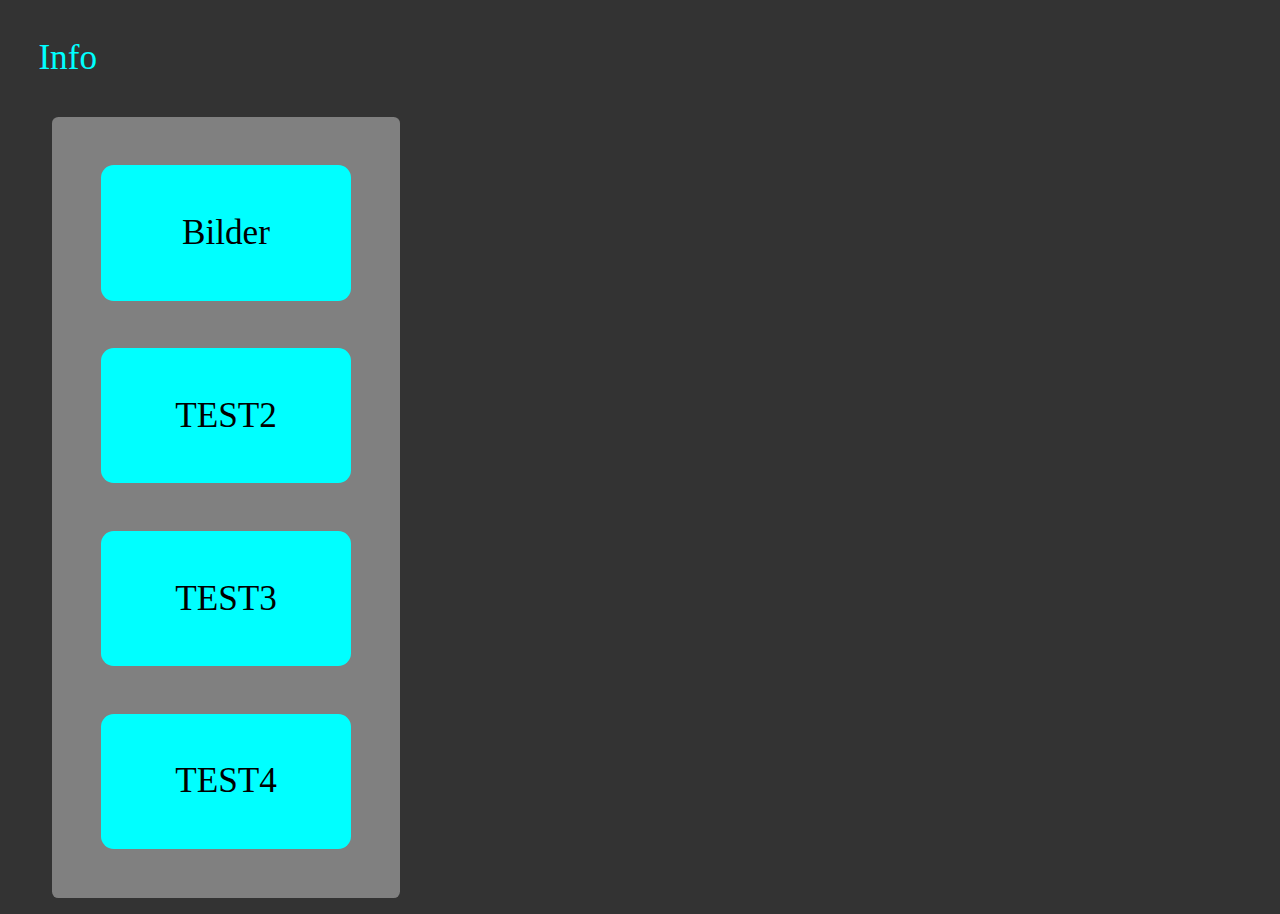
<file: index.html>
<!DOCTYPE html>
<html lang="en">
    <meta charset="UTF-8">
    <meta name="viewport" content="device-width, initial-scale=1.0>">
        <title>Walter</title>
    <style>
    </style>

    <head>
        <div class="p"><a href="https://www.youtube.com/watch?v=dQw4w9WgXcQ"><span style="color: aqua;"> Info</span></a> </div> 
        <link rel="Stylesheet" href="Stylesheet.css">
    </head>

    <body style=background-color:#333>
        <div>
        </div>


        
    <ul>
        <div class="flex-container">
            <div class="">  <a href="Page1.html"> Bilder</a> </div>
            <div> <a href="Page2.html">TEST2 </a> </div>
            <div> <a href="Page3.html">TEST3 </a> </div>
            <div> <a href="Page4.html">TEST4 </a> </div>
        </div>
    </ul>


    </body>
</html>
</file>
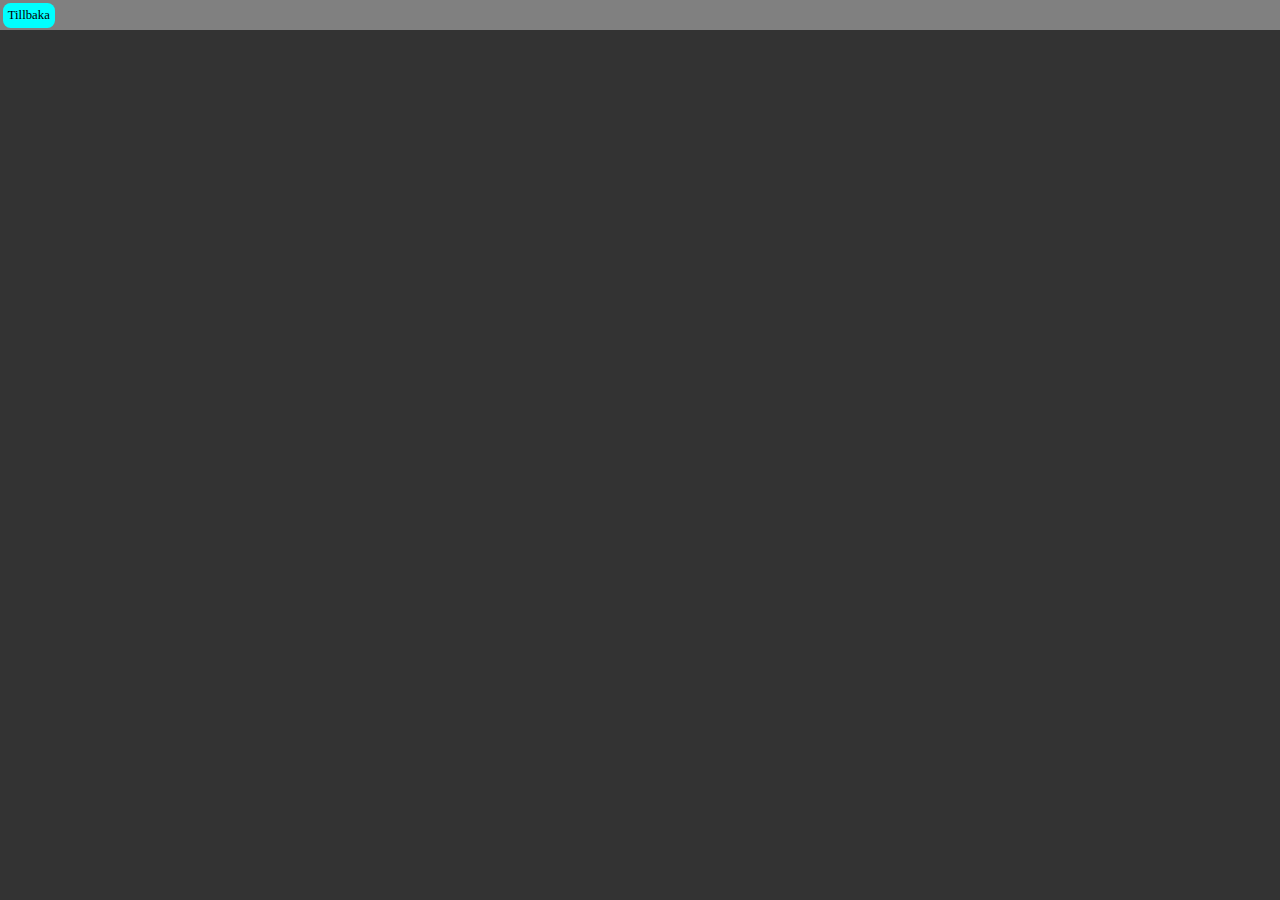
<file: Page1.html>
<!DOCTYPE html>
<html lang="en">
    <style>
*{margin: 0;
  padding: 0;
 }
 a
{
    color: rgb(0, 0, 0);
    text-decoration: none;
}
.container-flex {
                background-color:#808080;
                display: flex;
                flex-direction: row;
                flex-wrap: nowrap;
                width: 100%;
                height: 100%;
                margin-left: 0%;
                margin-right: 0%;
                margin-top:0%;
                padding:0%;

                }
.container-flex > div {
                 margin: 0.2%;
                padding: 0.4%;
                font-size: 80%; 
                color: 000000 ;  
                background-color:aqua;
                border-radius: 0.6vw;                
                text-align-last:center ;
                }
.container-flex > div:hover { 
                margin: 0.2%;
                padding: 0.4%;
                font-size: 80%; 
                color: 000000 ;  
                background-color:aquamarine;
                border-radius: 0.6vw;             
                text-align-last:center ;
                transition: background-color 0.5s;
                }
    </style>

    <head>
        <title>Bilder</title>

    </head>

    <body style=background-color:#333>
        <div style="background-color: #808080;">
            <ul>
                <div class="container-flex">
                    <div> <a href="index.html">Tillbaka</a></div>
                </div>
            </ul> 
        </div>     

    </body>
    
</html>
</file>
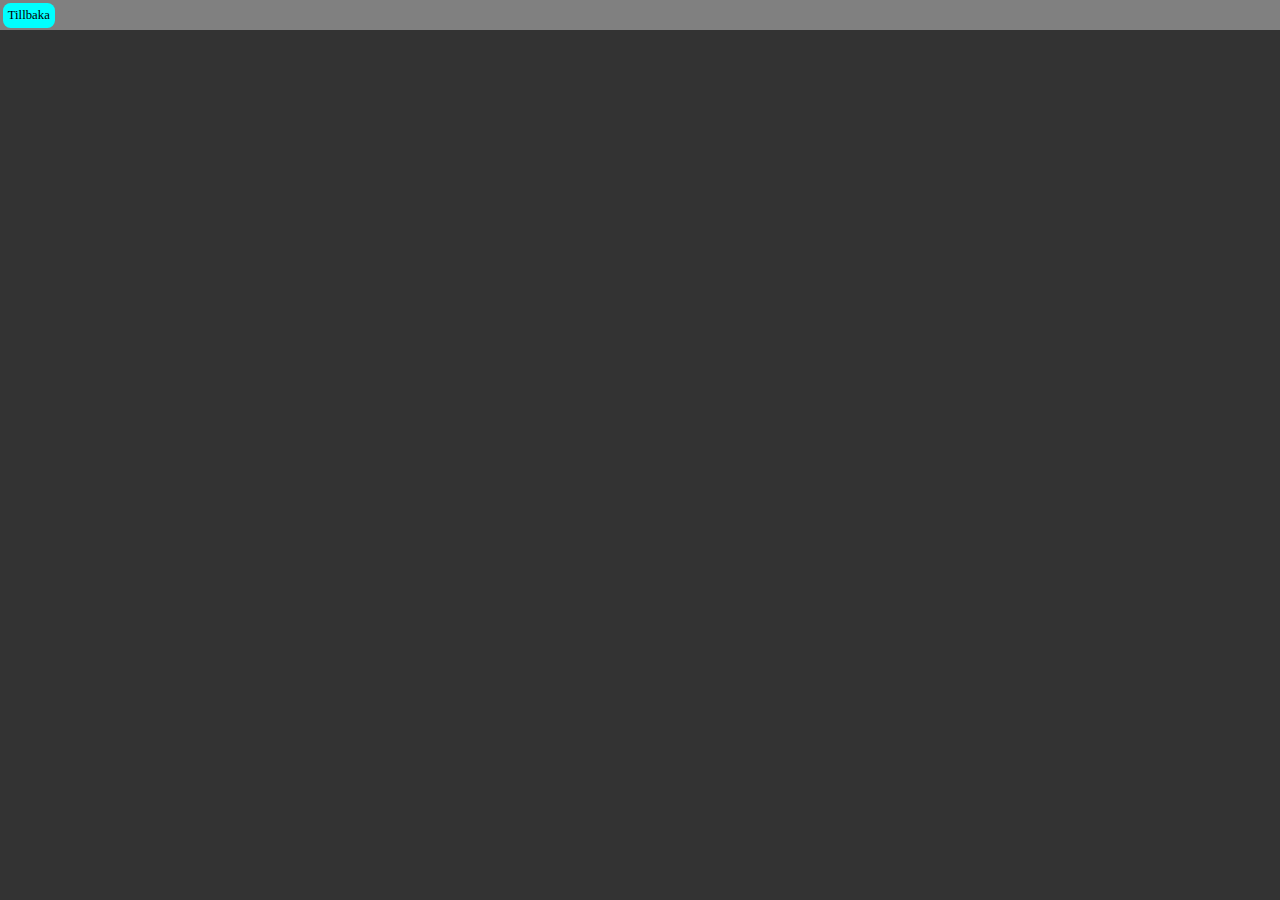
<file: Page2.html>
<!DOCTYPE html>
<html lang="en">
    <style>
*{margin: 0;
  padding: 0;
 }
 a
{
    color: rgb(0, 0, 0);
    text-decoration: none;
}
.container-flex {
                background-color:#808080;
                display: flex;
                flex-direction: row;
                flex-wrap: nowrap;
                width: 100%;
                height: 100%;
                margin-left: 0%;
                margin-right: 0%;
                margin-top:0%;
                padding:0%;

                }
.container-flex > div {
                 margin: 0.2%;
                padding: 0.4%;
                font-size: 80%; 
                color: 000000 ;  
                background-color:aqua;
                border-radius: 0.6vw;                
                text-align-last:center ;
                }
.container-flex > div:hover { 
                margin: 0.2%;
                padding: 0.4%;
                font-size: 80%; 
                color: 000000 ;  
                background-color:aquamarine;
                border-radius: 0.6vw;             
                text-align-last:center ;
                transition: background-color 0.5s;
                }
    </style>

    <head>
        <title>Test2</title>

    </head>

    <body style=background-color:#333>
        <div style="background-color: #808080;">
            <ul>
                <div class="container-flex">
                    <div> <a href="index.html">Tillbaka</a></div>
                </div>
            </ul> 
        </div>     

    </body>
    
</html>
</file>
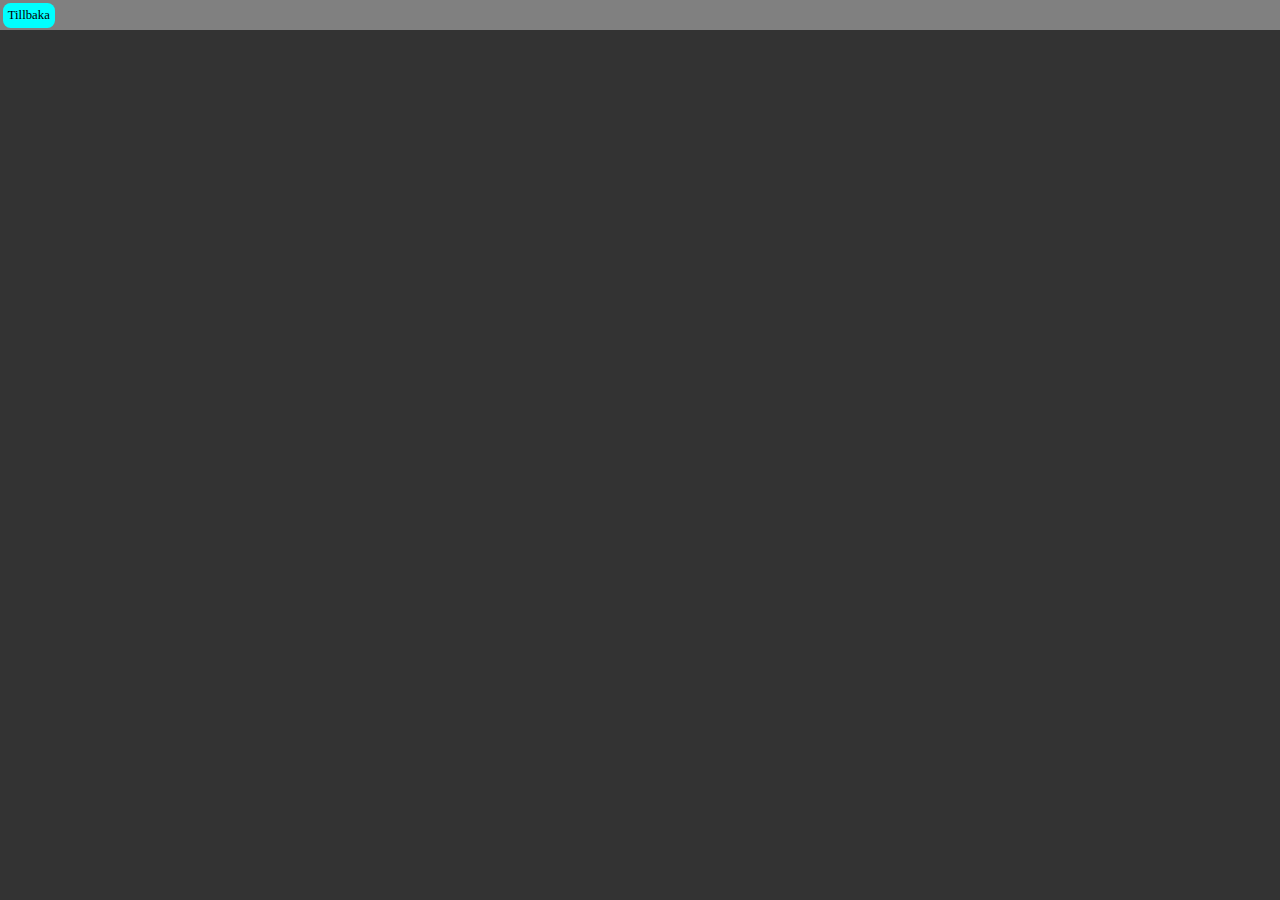
<file: Page3.html>
<!DOCTYPE html>
<html lang="en">
    <style>
*{margin: 0;
  padding: 0;
 }
 a
{
    color: rgb(0, 0, 0);
    text-decoration: none;
}
.container-flex {
                background-color:#808080;
                display: flex;
                flex-direction: row;
                flex-wrap: nowrap;
                width: 100%;
                height: 100%;
                margin-left: 0%;
                margin-right: 0%;
                margin-top:0%;
                padding:0%;

                }
.container-flex > div {
                 margin: 0.2%;
                padding: 0.4%;
                font-size: 80%; 
                color: 000000 ;  
                background-color:aqua;
                border-radius: 0.6vw;                
                text-align-last:center ;
                }
.container-flex > div:hover { 
                margin: 0.2%;
                padding: 0.4%;
                font-size: 80%; 
                color: 000000 ;  
                background-color:aquamarine;
                border-radius: 0.6vw;             
                text-align-last:center ;
                transition: background-color 0.5s;
                }
    </style>

    <head>
        <title>Test3</title>

    </head>

    <body style=background-color:#333>
        <div style="background-color: #808080;">
            <ul>
                <div class="container-flex">
                    <div> <a href="index.html">Tillbaka</a></div>
                </div>
            </ul> 
        </div>     

    </body>
    
</html>
</file>
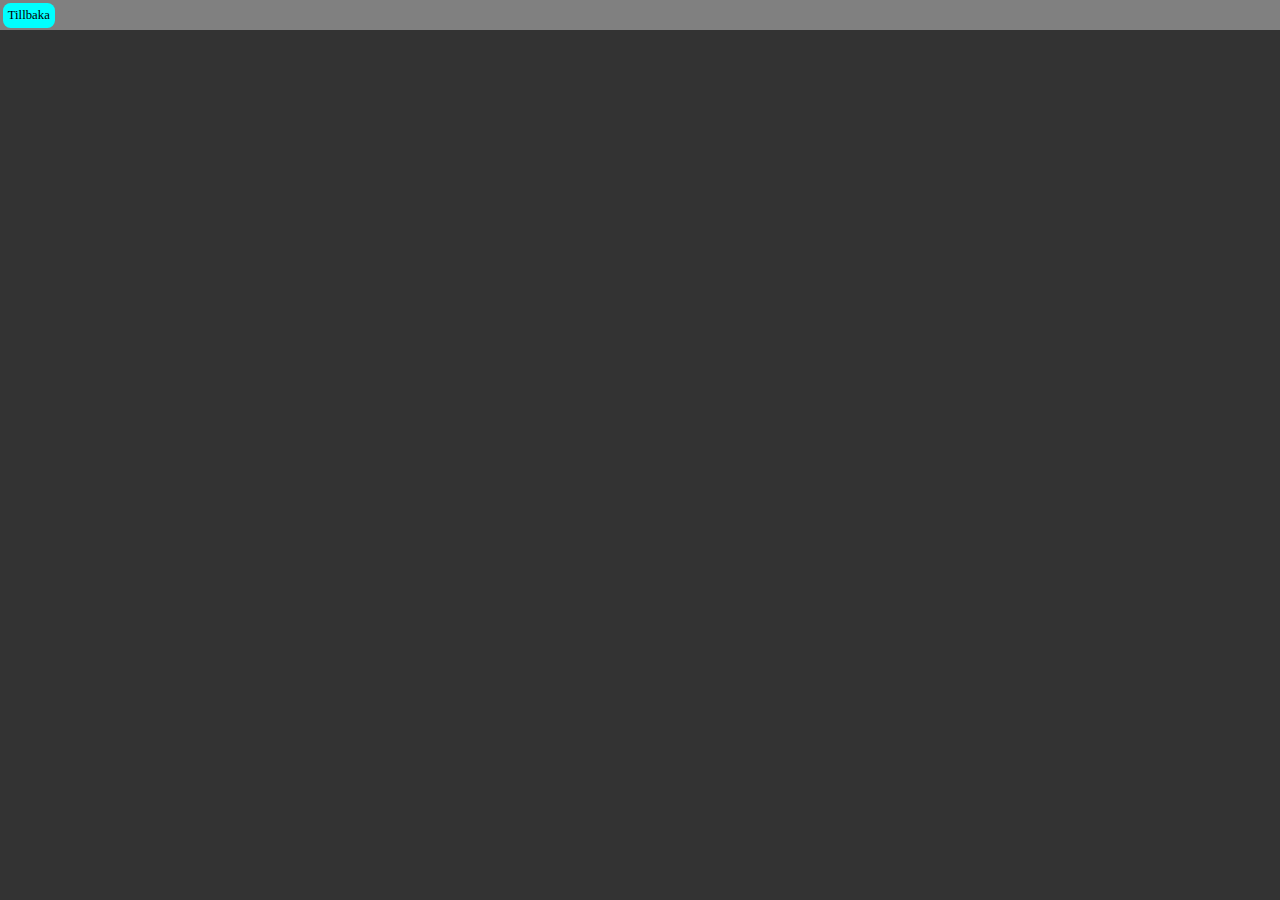
<file: Page4.html>
<!DOCTYPE html>
<html lang="en">
    <style>
*{margin: 0;
  padding: 0;
 }
 a
{
    color: rgb(0, 0, 0);
    text-decoration: none;
}
.container-flex {
                background-color:#808080;
                display: flex;
                flex-direction: row;
                flex-wrap: nowrap;
                width: 100%;
                height: 100%;
                margin-left: 0%;
                margin-right: 0%;
                margin-top:0%;
                padding:0%;

                }
.container-flex > div {
                 margin: 0.2%;
                padding: 0.4%;
                font-size: 80%; 
                color: 000000 ;  
                background-color:aqua;
                border-radius: 0.6vw;                
                text-align-last:center ;
                }
.container-flex > div:hover { 
                margin: 0.2%;
                padding: 0.4%;
                font-size: 80%; 
                color: 000000 ;  
                background-color:aquamarine;
                border-radius: 0.6vw;             
                text-align-last:center ;
                transition: background-color 0.5s;
                }
    </style>

    <head>
        <title>Test4</title>

    </head>

    <body style=background-color:#333>
        <div style="background-color: #808080;">
            <ul>
                <div class="container-flex">
                    <div> <a href="index.html">Tillbaka</a></div>
                </div>
            </ul> 
        </div>     

    </body>
    
</html>
</file>
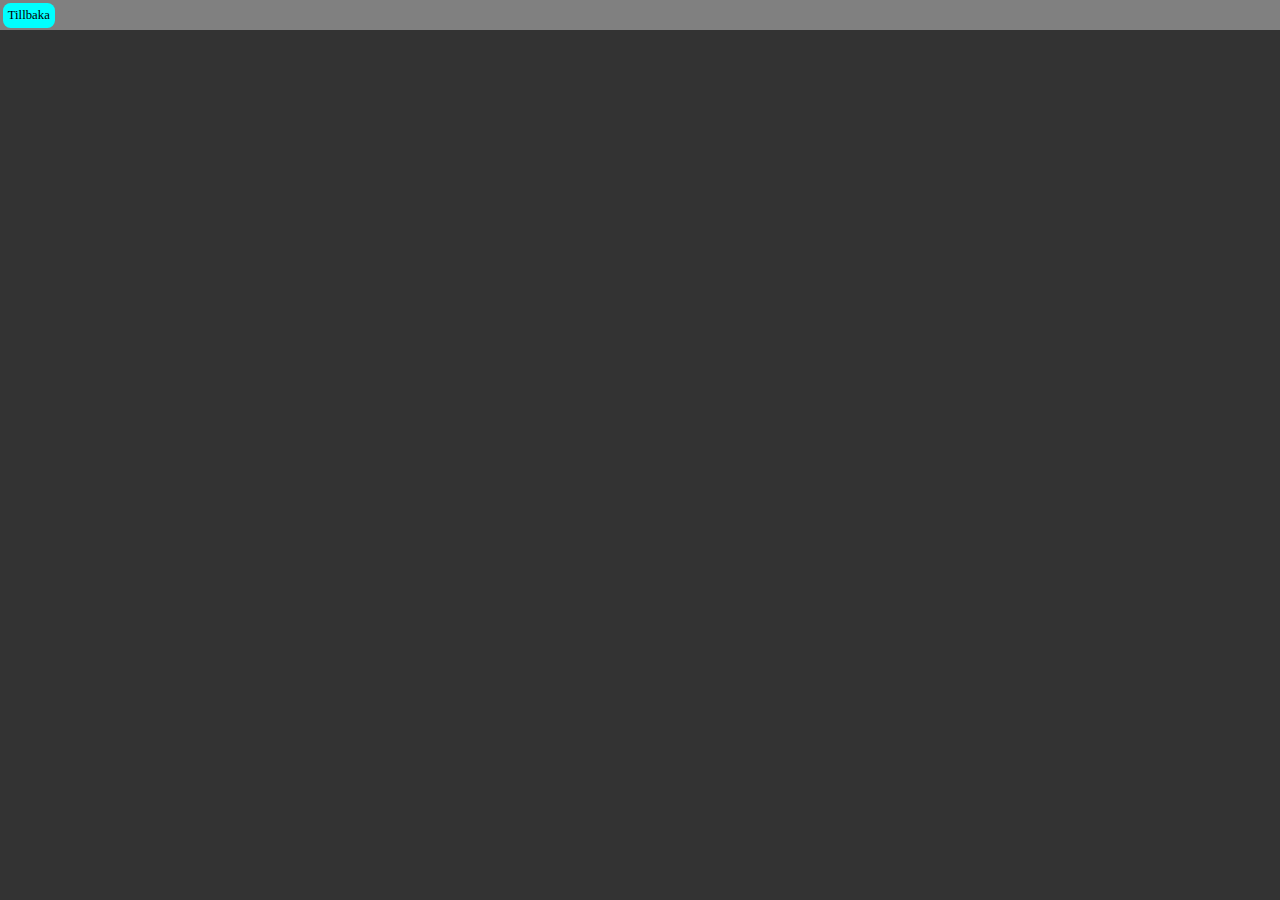
<file: .HTML/Page2.html>
<!DOCTYPE html>
<html lang="en">
    <style>
*{margin: 0;
  padding: 0;
 }
 a
{
    color: rgb(0, 0, 0);
    text-decoration: none;
}
        .container-flex {
                background-color:#808080;
                display: flex;
                flex-direction: row;
                flex-wrap: nowrap;
                width: 100%;
                height: 100%;
                margin-left: 0%;
                margin-right: 0%;
                margin-top:0%;
                padding:0%;

                }
.container-flex > div {
                 margin: 0.2%;
                padding: 0.4%;
                font-size: 80%; 
                color: 000000 ;  
                background-color:aqua;
                border-radius: 0.6vw;                
                text-align-last:center ;
                }
.container-flex > div:hover { 
                margin: 0.2%;
                padding: 0.4%;
                font-size: 80%; 
                color: 000000 ;  
                background-color:aquamarine;
                border-radius: 0.6vw;             
                text-align-last:center ;
                transition: background-color 0.5s;
                }
    </style>

    <head>
        <title>Test2</title>

    </head>

    <body style=background-color:#333>
        <div style="background-color: #808080;">
            <ul>
                <div class="container-flex">
                    <div> <a href="index.html">Tillbaka</a></div>
                </div>
            </ul> 
        </div>     

    </body>
    
</html>
</file>
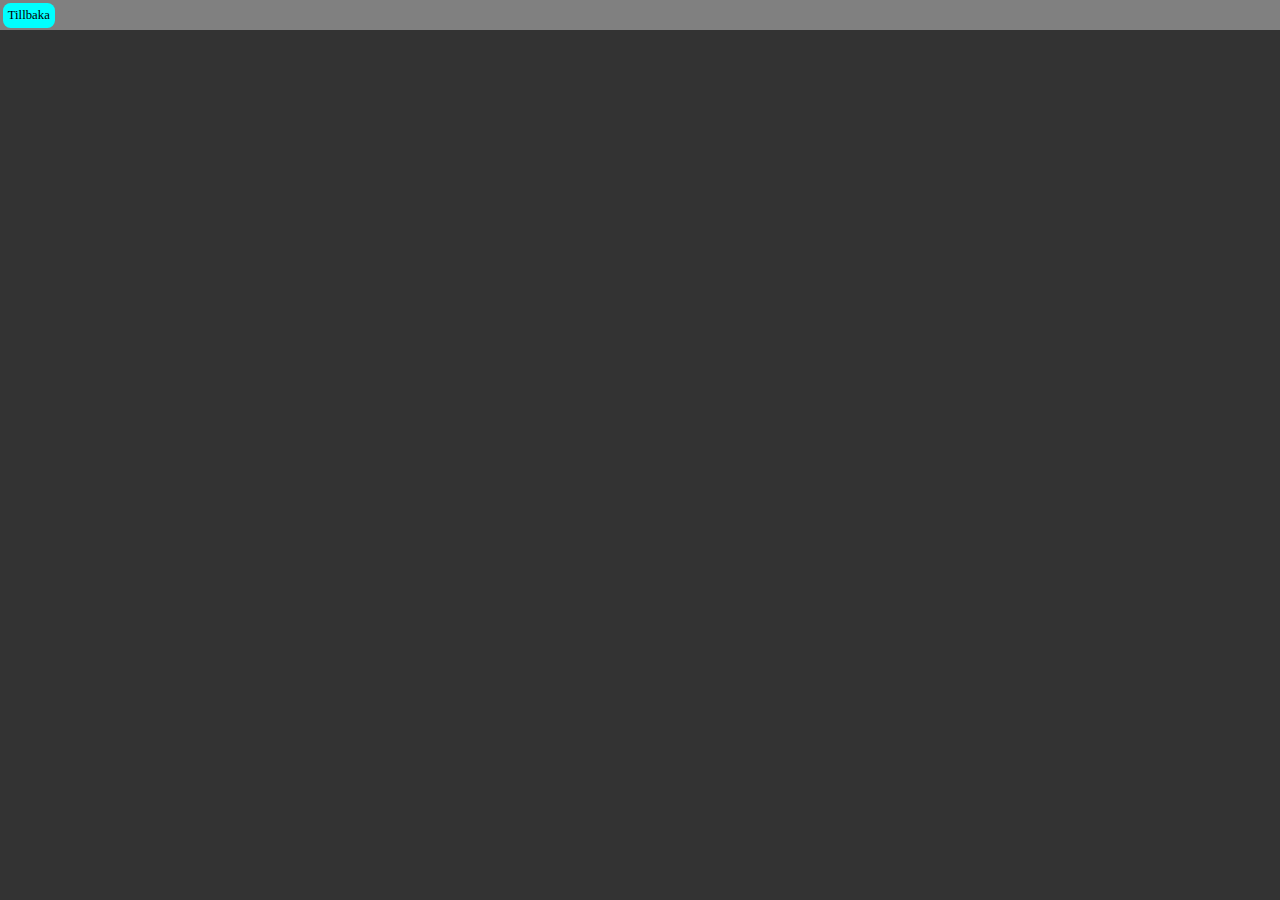
<file: .HTML/Page3.html>
<!DOCTYPE html>
<html lang="en">
    <style>
*{margin: 0;
  padding: 0;
 }
 a
{
    color: rgb(0, 0, 0);
    text-decoration: none;
}
        .container-flex {
                background-color:#808080;
                display: flex;
                flex-direction: row;
                flex-wrap: nowrap;
                width: 100%;
                height: 100%;
                margin-left: 0%;
                margin-right: 0%;
                margin-top:0%;
                padding:0%;

                }
.container-flex > div {
                 margin: 0.2%;
                padding: 0.4%;
                font-size: 80%; 
                color: 000000 ;  
                background-color:aqua;
                border-radius: 0.6vw;                
                text-align-last:center ;
                }
.container-flex > div:hover { 
                margin: 0.2%;
                padding: 0.4%;
                font-size: 80%; 
                color: 000000 ;  
                background-color:aquamarine;
                border-radius: 0.6vw;             
                text-align-last:center ;
                transition: background-color 0.5s;
                }
    </style>

    <head>
        <title>Test3</title>

    </head>

    <body style=background-color:#333>
        <div style="background-color: #808080;">
            <ul>
                <div class="container-flex">
                    <div> <a href="index.html">Tillbaka</a></div>
                </div>
            </ul> 
        </div>     

    </body>
    
</html>
</file>
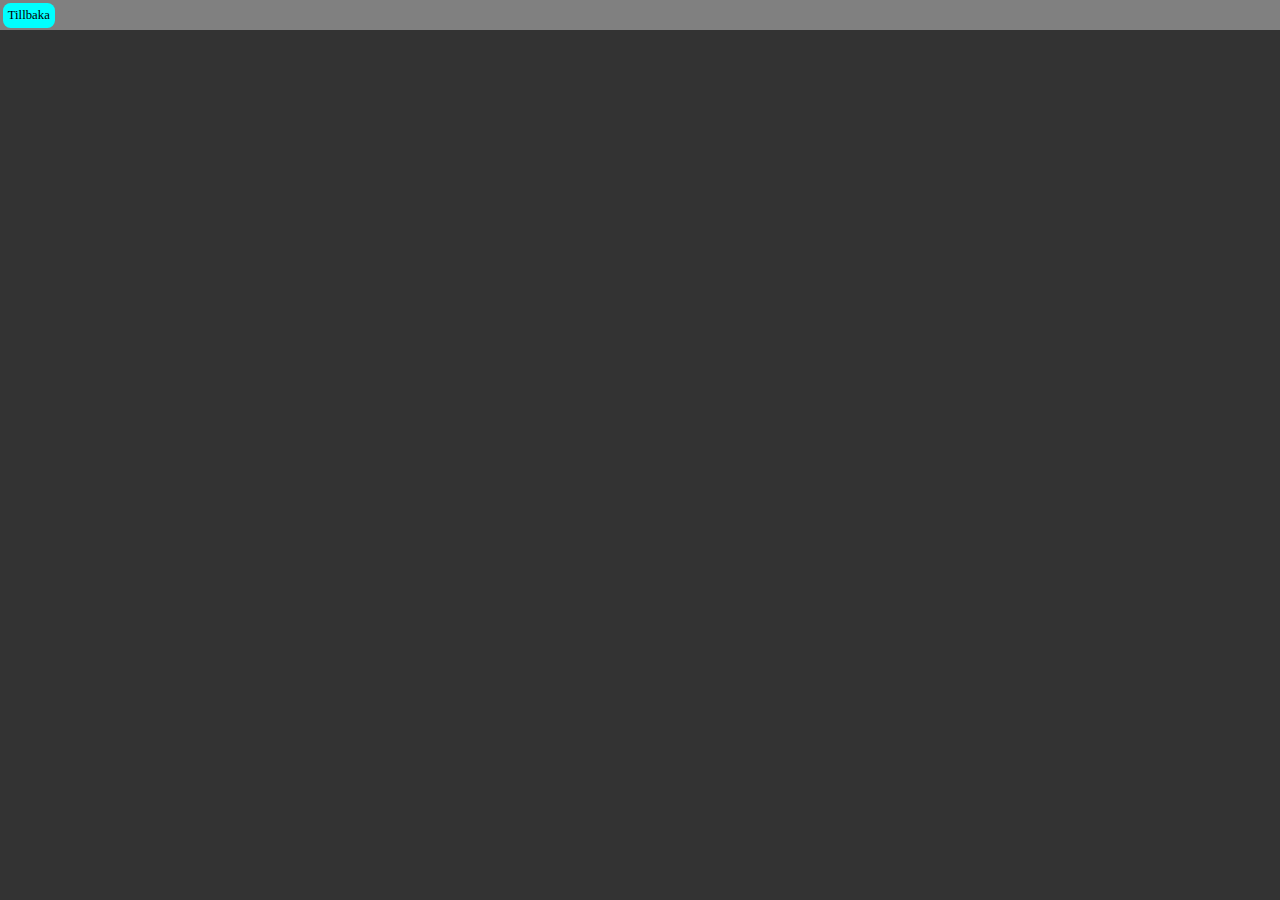
<file: .HTML/Page4.html>
<!DOCTYPE html>
<html lang="en">
    <style>
*{margin: 0;
  padding: 0;
 }
 a
{
    color: rgb(0, 0, 0);
    text-decoration: none;
}
        .container-flex {
                background-color:#808080;
                display: flex;
                flex-direction: row;
                flex-wrap: nowrap;
                width: 100%;
                height: 100%;
                margin-left: 0%;
                margin-right: 0%;
                margin-top:0%;
                padding:0%;

                }
.container-flex > div {
                 margin: 0.2%;
                padding: 0.4%;
                font-size: 80%; 
                color: 000000 ;  
                background-color:aqua;
                border-radius: 0.6vw;                
                text-align-last:center ;
                }
.container-flex > div:hover { 
                margin: 0.2%;
                padding: 0.4%;
                font-size: 80%; 
                color: 000000 ;  
                background-color:aquamarine;
                border-radius: 0.6vw;             
                text-align-last:center ;
                transition: background-color 0.5s;
                }
    </style>

    <head>
        <title>Test4</title>

    </head>

    <body style=background-color:#333>
        <div style="background-color: #808080;">
            <ul>
                <div class="container-flex">
                    <div> <a href="index.html">Tillbaka</a></div>
                </div>
            </ul> 
        </div>     

    </body>
    
</html>
</file>
<file: Stylesheet.css>
a
{
    color: rgb(0, 0, 0);
    text-decoration: none;
}




.p {            color: aqua; 
                font-size: 220%;
                margin:3%;
                text-decoration: none;
                }

body{margin: 0px;
     padding: 0%;}

.flex-container { 
                display:flex; 
                flex-direction: column; 
                background-color: #808080; 
                flex-wrap: wrap;
                width: 24%;
                margin: 1%;
                padding: 2%;
                border-radius:0.5vw ;
                }


.flex-container > div {  
                       margin: 8%;
                       padding: 16%;
                       font-size: 220%; 
                       color: 000000 ;  
                       background-color:aqua;
                       border-radius: 1vw;             
                       text-align-last:center ;
               
                }
.flex-container > div:hover { 
                    margin: 8%;
                    padding: 16%;
                    font-size: 220%; 
                    color: 000000 ;  
                    background-color:aquamarine;
                    border-radius: 1vw;             
                    text-align-last:center ;
                    transition: background-color 0.5s;
                    }

.container-flex {
                background-color:#808080;
                display: flex;
                flex-direction: row;
                flex-wrap: nowrap;
                width: 100%;
                height: 100%;
                margin-left: 0%;
                margin-right: 0%;
                margin-top:0%;
                padding:0%;

                }
.container-flex > div {
                 margin: 0.2%;
                padding: 0.4%;
                font-size: 80%; 
                color: 000000 ;  
                background-color:aqua;
                border-radius: 0.6vw;                
                text-align-last:center ;
                }
.container-flex > div:hover { 
                margin: 0.2%;
                padding: 0.4%;
                font-size: 80%; 
                color: 000000 ;  
                background-color:aquamarine;
                border-radius: 0.6vw;             
                text-align-last:center ;
                transition: background-color 0.5s;
                }
</file>
